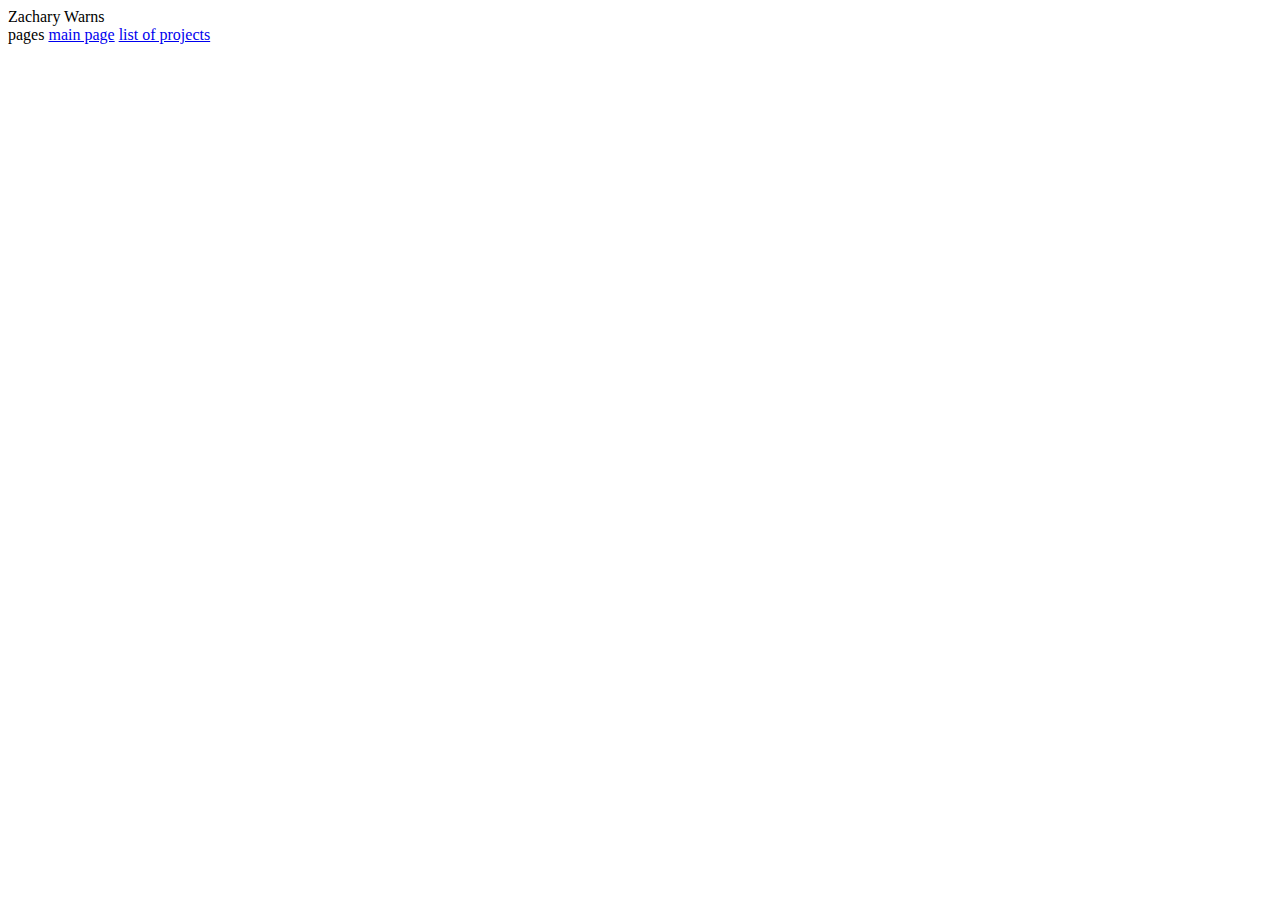
<file: future.html>
<!DOCTYPE html>
<!--
    Author: Zachary Warns
    Title: Future Projects
    Time:

    Description: gives an overview of what I am currently working on
-->
<html lang = "en">

<head>
    <title> Future Projects </title>
    <meta charset = "UTF-8">
    <link href="stylesheet.css" rel = "stylesheet">
    <script src = "https://code.jquery.com/jquery-3.7.1.min.js"></script>

</head>


<body>
    <header> 
        <div class="name">Zachary Warns </div> 
        <nav>
            pages
            <a href="index.html">main page</a>
            <a href="list.html">list of projects</a>
        </nav>
    
    </header>

</body>


</html>
</file>
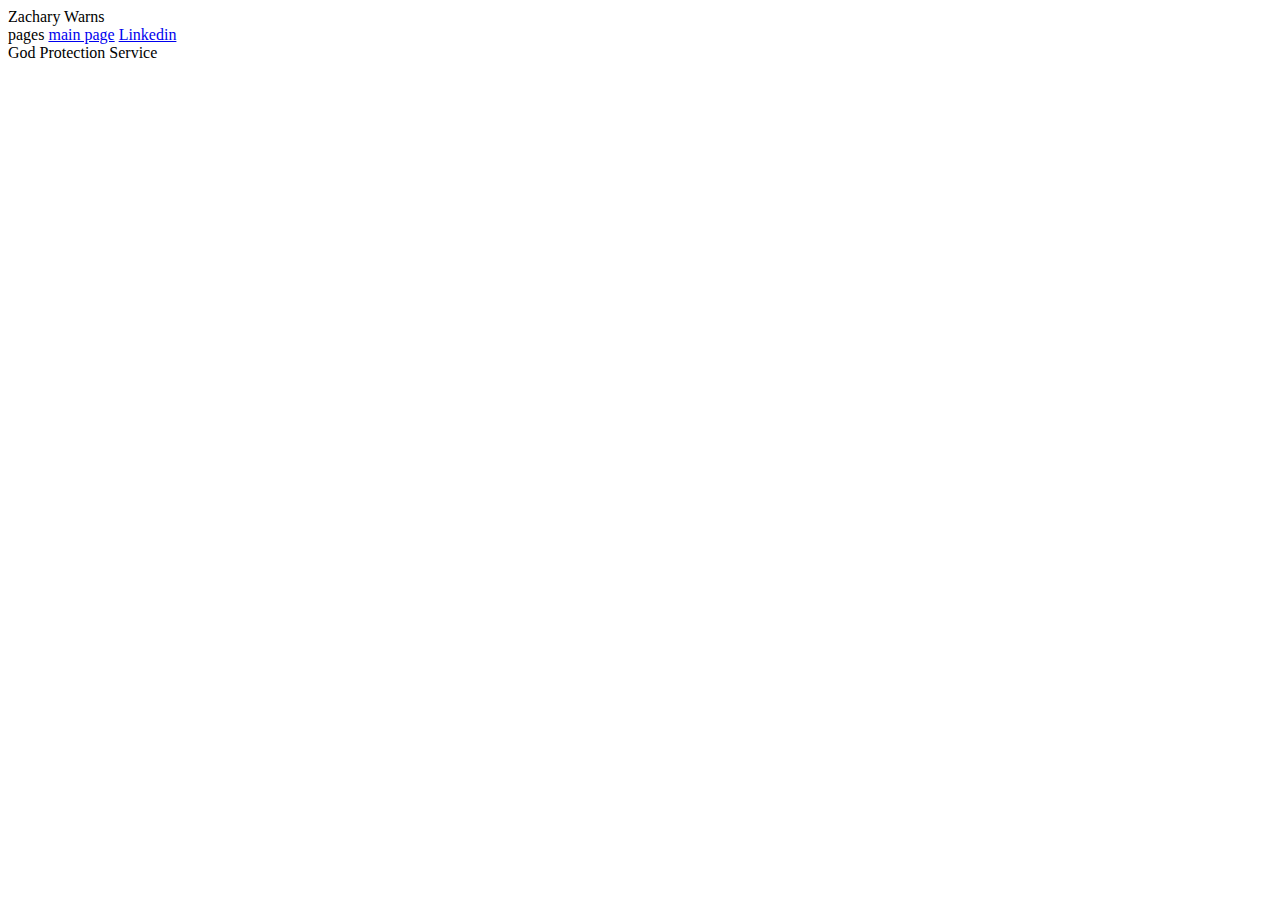
<file: list.html>
<!DOCTYPE html>
<!--
    Author: Zachary Warns
    Title: Portfolio:List
    Time: May 2025

    Description: Details all the accomplishments Zach has completed in a list
-->
<html lang = "en">

<head>
    <title> Portfolio:List</title>
    <meta charset = "UTF-8">
    <script src = "https://code.jquery.com/jquery-3.7.1.min.js"></script>
    <link href="stylesheet.css" rel = "stylesheet">
    <script src = "source.js"></script>
</head>
<body>
    <header> 
        <div class="name">Zachary Warns </div> 
        <nav>
            pages
            <a href="index.html">main page</a>
            <a href="https://www.linkedin.com/in/zachary-warns/"> Linkedin</a>
        </nav>
    
    </header>
    <div id = "list">
        <div id = "left">
        <div id = "toggleproject">


        </div>

        </div>
        <div id = "project" class = "hastype">
            <h1 id = "name" class="hastext"></h1>
            <h3 id = "description" class="hastext"></h3>
            <a id = "link" class = "haslink hastext"></a>
            <p id = "summary" class = "hastext"></p>
            
            <div id = "skills" class = "hasmany"></div>
            <div id = "photos" class = "hasimages"></div>
            <div id = "dashboard"></div>
        </div>
    </div>

</body>
</html>
</file>
<file: stylesheet.css>
h1{
    text-align: center;
}
</file>
